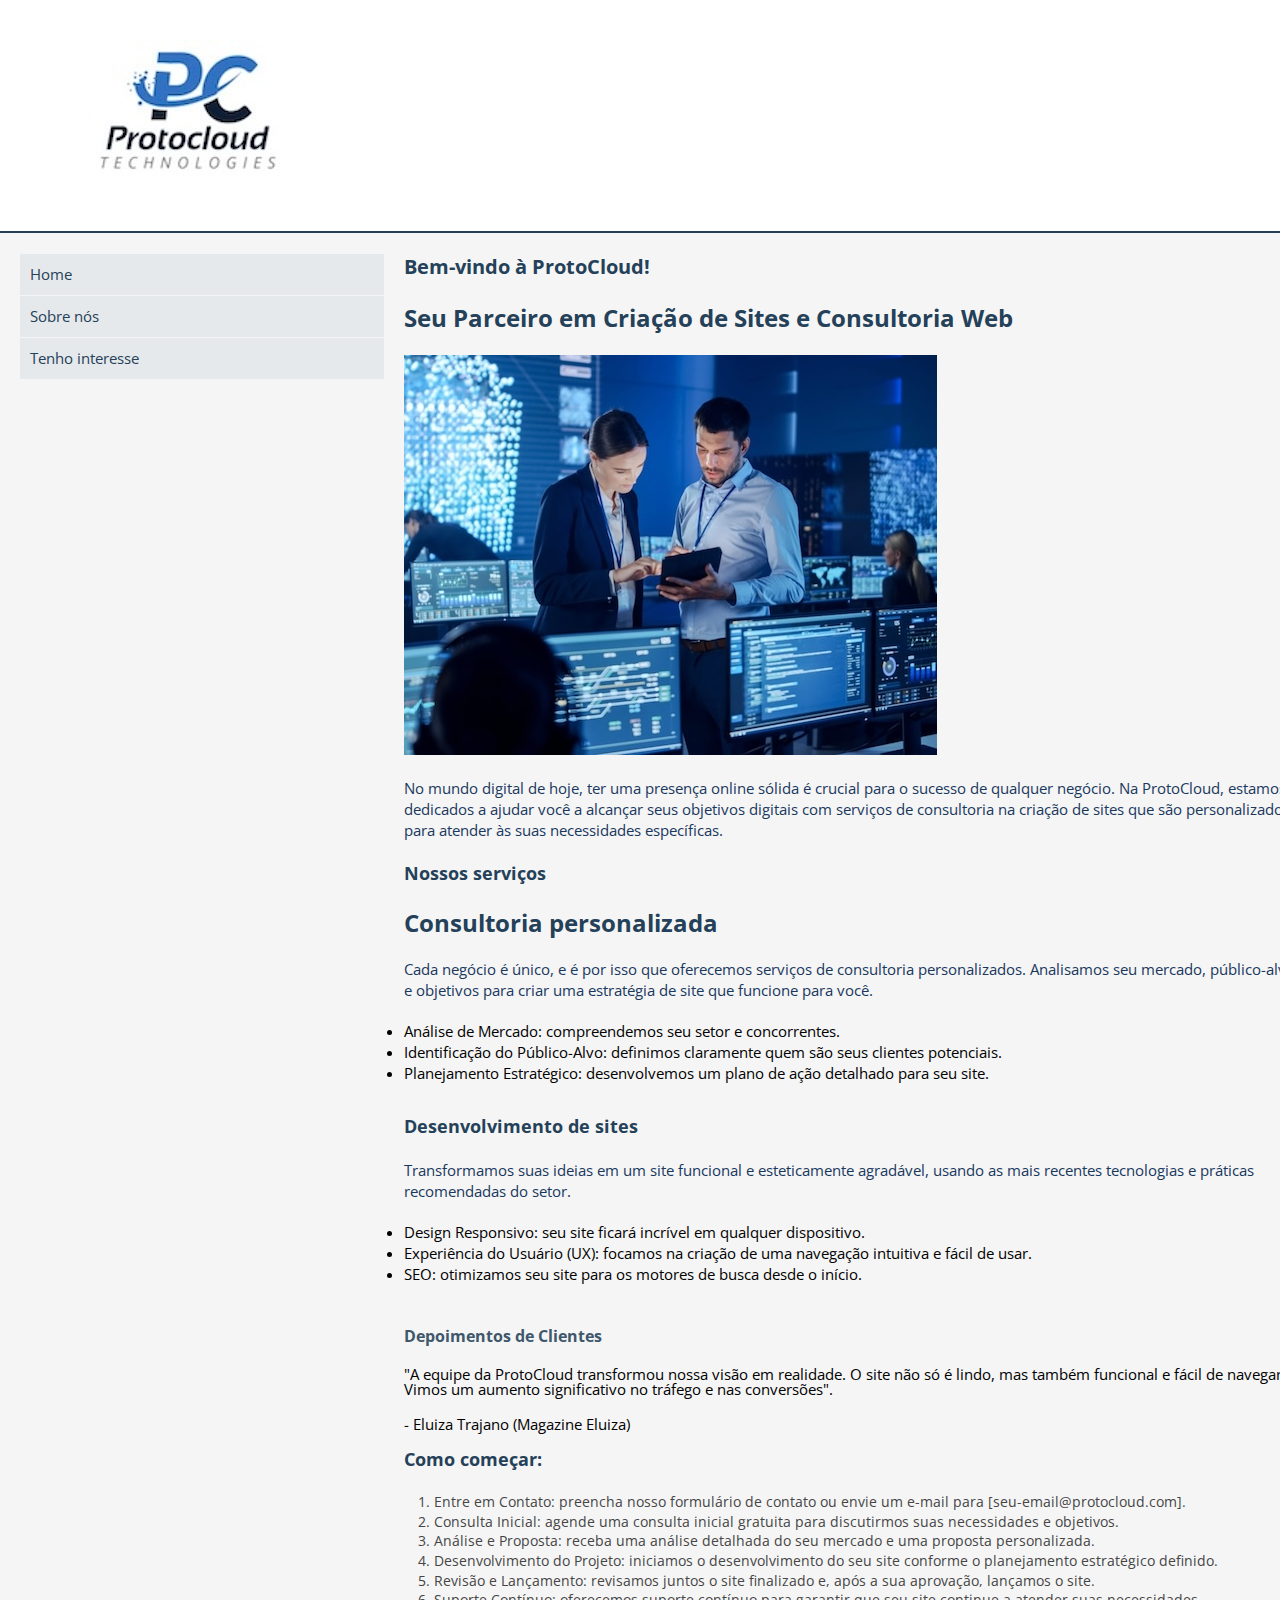
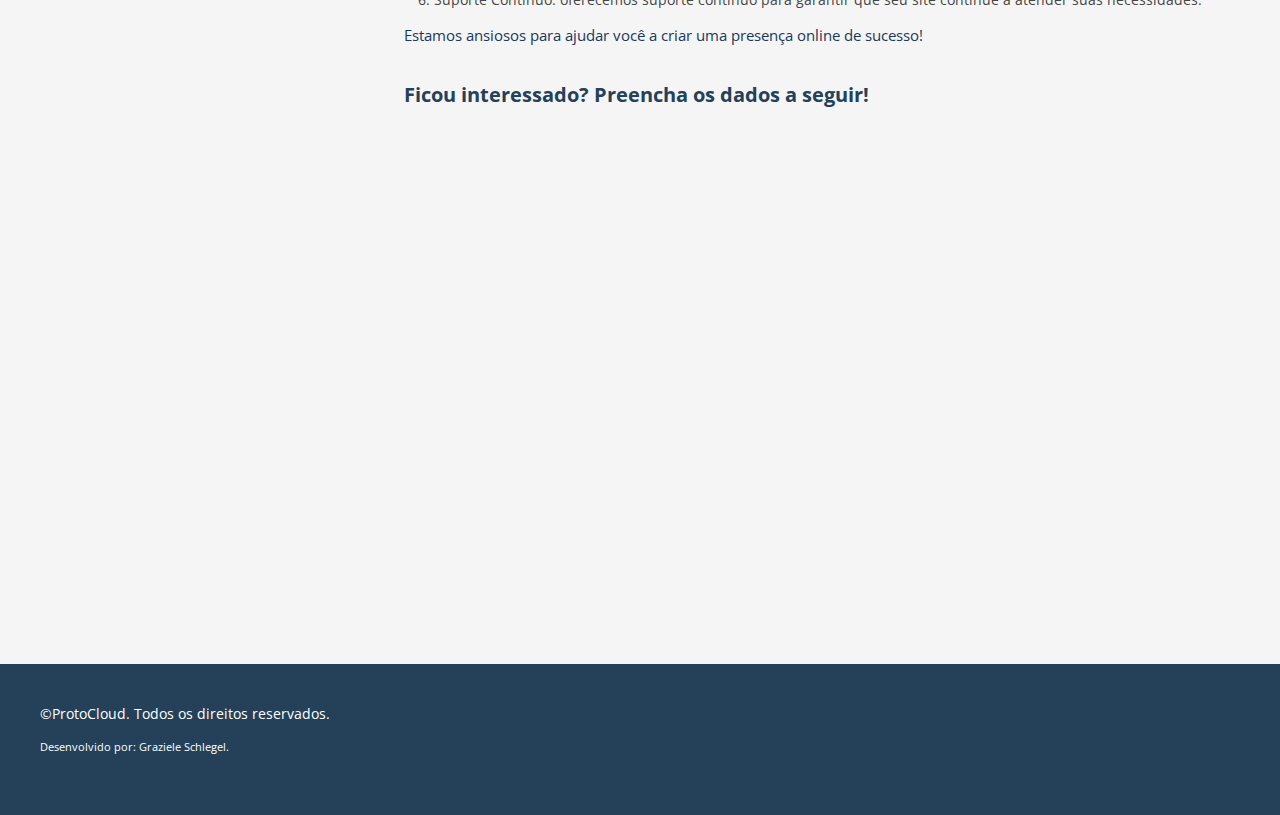
<file: index.html>
<!DOCTYPE html>
<html lang="en">
<head>
    <meta charset="UTF-8">
    <meta name="viewport" content="width=device-width, initial-scale=1.0">

    <!--CSS de estilo-->
    <link rel="stylesheet" href="./css/reset.css">
    <link rel="stylesheet" href="./css/style.css">
    
    <!--Ícone da página WEB-->
    <link rel="icon" type="image/png" sizes="32x32" href="./image/favicon-32x32.png">

    <!--GOOGLE FONTS-->
    <link rel="preconnect" href="https://fonts.googleapis.com">
    <link rel="preconnect" href="https://fonts.gstatic.com" crossorigin>
    <link href="https://fonts.googleapis.com/css2?family=Open+Sans:ital,wght@0,300..800;1,300..800&display=swap" rel="stylesheet">
    
    <title>ProtoCloud</title>
</head>

<body>

    <div class="main-container">
    <header>
        <div class="container">
        <img src="./image/protocloud.jpg" alt="ProtoCloud">
    </div>  
    </header>
    <section>
        <nav>
            <ul>
                <li> <a href="#">Home</a></li>
                <li> <a href="#">Sobre nós</a></li>
                <li> <a href="#">Tenho interesse</a></li>
            </ul>
        </nav>

        <article>
            <div class="article">
             <h2>Bem-vindo à ProtoCloud!</h2>

             <h1>Seu Parceiro em Criação de Sites e Consultoria Web</h1>

             <img src="./image/empresa.jpg" class="img-empresa" alt="Seu Parceiro em Criação de Sites e Consultoria Web">

             <p><br>No mundo digital de hoje, ter uma presença online sólida é crucial para o sucesso de qualquer negócio. Na ProtoCloud, estamos dedicados a ajudar você a alcançar seus objetivos digitais com serviços de consultoria na criação de sites que são personalizados para atender às suas necessidades específicas.</br></p>
            
             <h3>Nossos serviços</h3>

            <h1>Consultoria personalizada</h1>
             
            <p>Cada negócio é único, e é por isso que oferecemos serviços de consultoria personalizados. Analisamos seu mercado, público-alvo e objetivos para criar uma estratégia de site que funcione para você.</p>

             <li>Análise de Mercado: compreendemos seu setor e concorrentes.</li>
             <li>Identificação do Público-Alvo: definimos claramente quem são seus clientes potenciais.</li>
             <li> Planejamento Estratégico: desenvolvemos um plano de ação detalhado para seu site.</li><br>
             
             </br>
             <h3>Desenvolvimento de sites</h3>
             <p>Transformamos suas ideias em um site funcional e esteticamente agradável, usando as mais recentes tecnologias e práticas recomendadas do setor.</p>
             <li>Design Responsivo: seu site ficará incrível em qualquer dispositivo.</li>
             <li>Experiência do Usuário (UX): focamos na criação de uma navegação intuitiva e fácil de usar.</li>
             <li>SEO: otimizamos seu site para os motores de busca desde o início.</li><br>

            </br>
             <h4>Depoimentos de Clientes</h4>
             <p><blockquote>"A equipe da ProtoCloud transformou nossa visão em realidade. O site não só é lindo, mas também funcional e fácil de navegar. Vimos um aumento significativo no tráfego e nas conversões".</p></blockquote>
                - Eluiza Trajano (Magazine Eluiza)
                <br>
                
                </br>
                
                <h3>Como começar:</h3>

                <ol>
                <li>Entre em Contato: preencha nosso formulário de contato ou envie um e-mail para [seu-email@protocloud.com].</li>
                <li>Consulta Inicial: agende uma consulta inicial gratuita para discutirmos suas necessidades e objetivos.</li>
                <li>Análise e Proposta: receba uma análise detalhada do seu mercado e uma proposta personalizada.</li>
               <li>Desenvolvimento do Projeto: iniciamos o desenvolvimento do seu site conforme o planejamento estratégico definido.</li>
                <li>Revisão e Lançamento: revisamos juntos o site finalizado e, após a sua aprovação, lançamos o site.</li>
                <li>Suporte Contínuo: oferecemos suporte contínuo para garantir que seu site continue a atender suas necessidades.</li></ol>
                
               <br><p>Estamos ansiosos para ajudar você a criar uma presença online de sucesso!</p></br>

               <h2>Ficou interessado? Preencha os dados a seguir!</h2>
            </div>
        </article>
    </section>
        <article>
            <iframe src="https://www.cognitoforms.com/f/TgvU-CyhLUKOPJkodYcHnw/2" allow="payment" style="border:0;width:100%;" height="514"></iframe>
<script src="https://www.cognitoforms.com/f/iframe.js"></script>
        </article>
    <footer>
        <div class="container">
        <p>&copy;ProtoCloud. Todos os direitos reservados.
        <small> <br>Desenvolvido por: Graziele Schlegel.</br></small></p>
    </div>
    </footer>
</div>
</body>
</html>
</file>
<file: css/style.css>
html {
    font-size: 62.5%;

}

body {
    background-color: #f5f5f5;
    font-family: "Open Sans", sans-serif;
  font-optical-sizing: auto;
  /* font-weight: <weight>; */
  font-style: normal;
  font-variation-settings: "wdth" 100;
}

.main-container {
    display: block;
    width: 100vw;
    margin: 0 auto;
}
.container {
    display: block;
    float: left;
    padding: 20px;
    width: 100%;
    margin: 0 auto;

}

header {
    background-color: #fff;
    display: block;
    float: left;
    padding: 20px;
    width: 100%;
    border-bottom: 2px solid #254159;
}

h1 {
    font-size: 2.4rem;
    color: #244159;
    margin-bottom: 20px;
    line-height: 1.4;

}
h2 {
    font-size: 2rem;
    color: #244159;
    margin-bottom: 20px;
    line-height: 1.4;

}

h3 {
    font-size: 1.8rem;
    color: #244159;
    margin-bottom: 20px;
    line-height: 1.4;
    
}

h4 {
    font-size: 1.6rem;
    color: #3e576c;
    margin-bottom: 20px;
    line-height: 1.4; 
    padding-top: 10px;

}

p {
    margin-bottom: 20px;
    line-height: 1.4;
    color: #19385e;

}
li {
    line-height: 1.4;

}

ol {
    margin-left: 30px;
}

ol li {
    font-size: 1.4rem;
    color: #454545;
}

nav li {
    background-color: #e5e9eb;
    margin: 1px 20px 1px 0;
    padding: 10px;
}

nav li:hover {
    background-color: #dfdfdf;
}

nav a {
    text-decoration: none;
    color: #254159
}
nav:hover {
    color: #385874;

}
section {
    display: block;
    width: 100%;
    float: left;
    font-size: 1.5rem; /* equivale a 15px */
    padding: 20px;


}

section nav {
    display: block;
    float: left;
    width: 30%;
}

section article {
    display: block;
    float: left;
    width: 70%;


}
footer {
    background-color: #244159;
    color: #ffffffff;
    display: block;
    float: left;
    width: 100%;
    padding: 20px;
}

footer p {
    color: #ffffffff;
    font-size: 1.4rem;
}

footer small {
    font-size: 80%;
    display: block;
}
/* Estilos para tablets (largura entre 600px e 768px) */
@media (max-width: 768px) {
    
    section nav {
        float: none;
        width: 100%;
    }

    header, footer {
        background-color: rgb(40, 90, 134);
    }
    nav ul {
        flex-direction: column;
        align-items: center;
    }

    nav ul li {
        margin-right: 0;
        margin-bottom: 10px;
    }

    .caixa {
        padding: 15px;
    }

    button {
        padding: 8px;
    }
}

/* Estilos para celulares (largura máxima de 600px) */
@media (max-width: 600px) {
    section nav {
        float: none;
        width: 100%;
    }

    header, footer {
        background-color: rgb(188, 189, 190);
    }
    nav ul {
        flex-direction: column;
        align-items: center;
    }
    .img-empresa {
        width: 100%;
    }

    nav ul li {
        margin-right: 0;
        margin-bottom: 10px;
    }

    .caixa {
        padding: 10px;
    }

    button {
        padding: 6px;
    }

    h2 {
        font-size: 20px;
    }

    h1 {
        font-size: 24px;
    }

    .img-center {
        width: 100%;
    }
}
</file>
